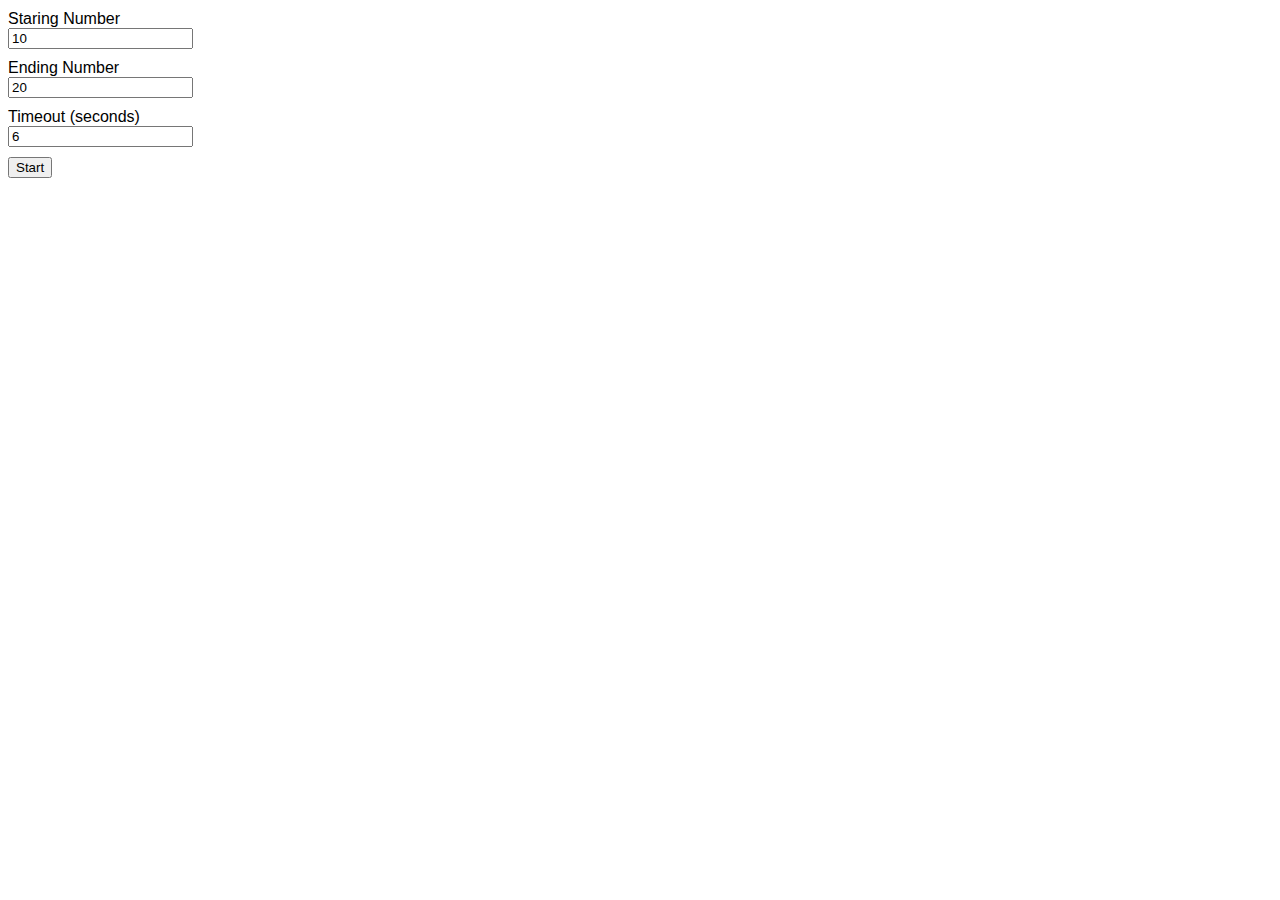
<file: index.html>
<html>

<head>
	<script src='js/jquery-3.5.1.min.js'></script>
	<script src='js/main.js'></script>
	<script src='js/index.js'></script>
	<meta name="viewport" content="width=device-width, initial-scale=1">
	<link rel="stylesheet" href="css/main.css">
</head>

<body>
	<form action='game.html' method='GET'>
		<label>Staring Number</label>
		<input type='text' name='start' value='10' />
		<label>Ending Number</label>
		<input type='text' name='end' value='20' />
		<label>Timeout (seconds)</label>
		<input type='text' name='timeout' value='6' />

		<input type='submit' name='submit' value='Start' />
	</form>
</body>

</html>
</file>
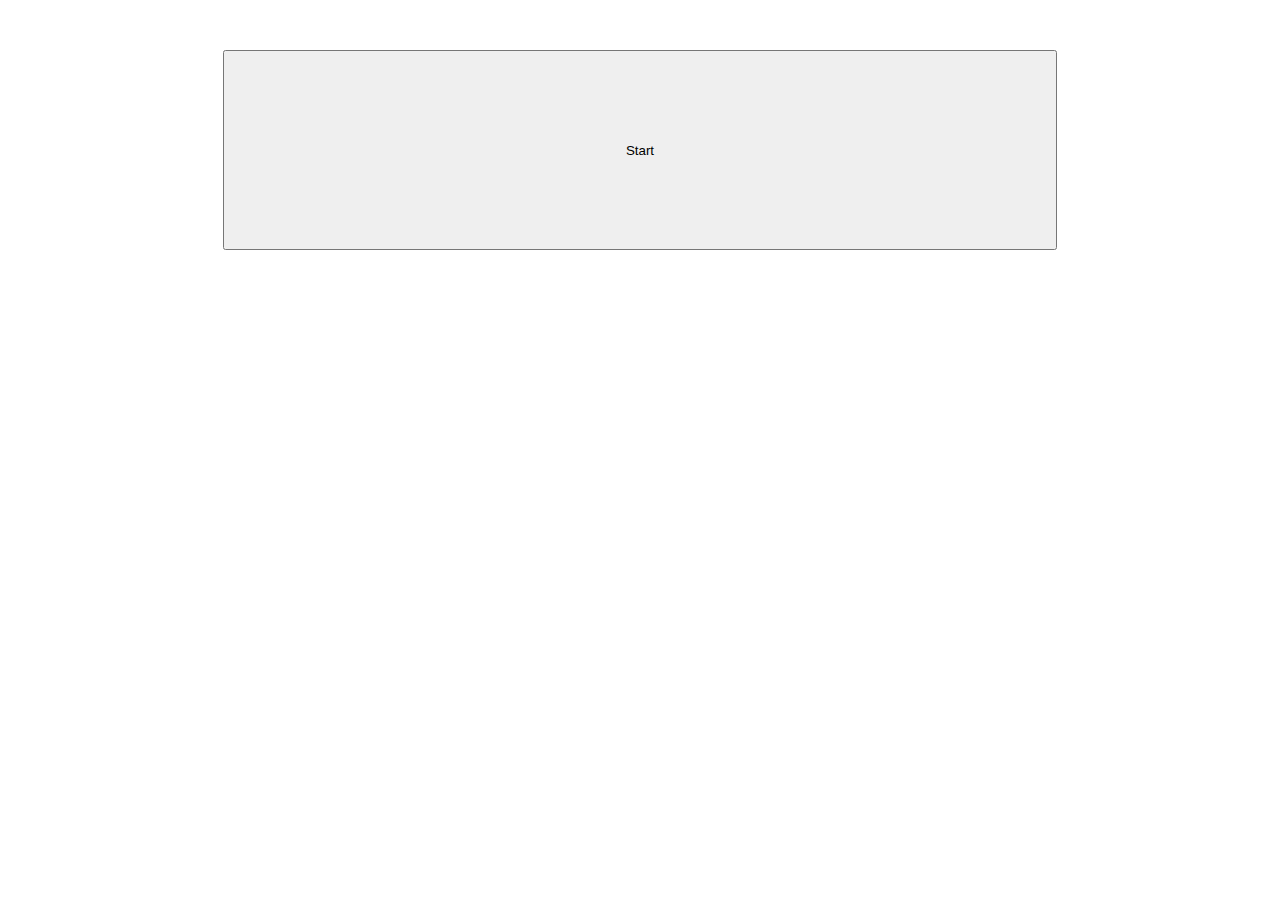
<file: game.html>
<html>

<head>
	<script src='js/jquery-3.5.1.min.js'></script>
	<script src='js/main.js'></script>
	<meta name="viewport" content="width=device-width, initial-scale=1">
	<link rel="stylesheet" href="css/main.css">
	<link rel="stylesheet" href="css/game.css">
</head>

<body>
	<div id='header'>
		<button id='home'>Home</button>
	</div>
	<div class='start'>
		<button id='start'>Start</button>
	</div>
	<div id='game'>
		<div id='the_number'></div>
		<div class='output'></div>
	</div>	
	<script src='js/stt.js'></script>
	<script src='js/number.js'></script>
</body>

</html>
</file>
<file: css/main.css>
body{
	font-family: 'Arial', 'Courier New', Courier, monospace;
}
#header {
	margin-bottom: 20px;
	text-align: center;
}

label{
	display:block;
	margin-top: 10px;
}

input[type=submit]{
	display: block;
	margin-top: 10px;
}
</file>
<file: css/game.css>
#the_number {
	font-size: max(30vh, 20em);
	text-align: center;
}

#good {
	background-color: green;
	width: 49%;
	height: 100px;
}

#bad {
	background-color: red;
	width: 49%;
	height: 100px;
}

#sound {
	width: 33%;
	height: 100px;
}

#start {
	width: 66%;
	height: 200px;
}

#game {
	width: 100%;
	display: none;
}

#header{
	text-align: left;
}

.start{
	text-align: center;
	margin-top: 50px;
}
</file>
